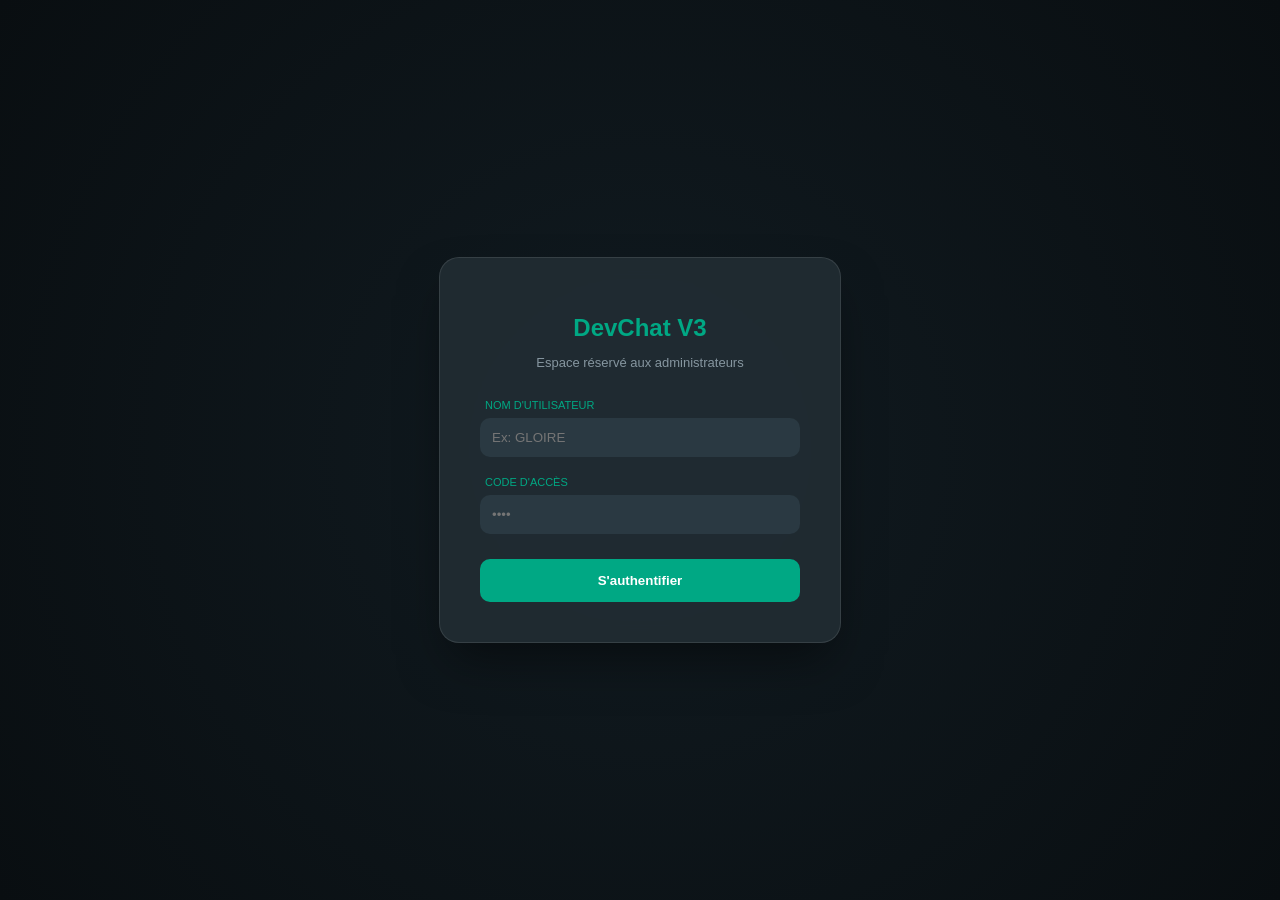
<file: connec.html>
<!doctype html>
<html lang="fr">
  <head>
    <meta charset="UTF-8" />
    <meta name="viewport" content="width=device-width, initial-scale=1.0" />
    <title>DevChat OS | Accès Restreint</title>
    <style>
      /* --- STYLE DE BASE POUR ESSAI DE CONNECTION--- */
      :root {
        --primary: #00a884;
        --danger: #ef4444;
        --bg-space: #090e11;
        --glass: rgba(34, 45, 52, 0.9);
      }

      body {
        margin: 0;
        font-family: "Segoe UI", sans-serif;
        background: var(--bg-space);
        color: white;
        display: flex;
        justify-content: center;
        align-items: center;
        height: 100vh;
        overflow: hidden;
      }

      /* --- ÉCRAN DE CONNEXION (LA CARTE) --- */
      #auth-layer {
        position: fixed;
        width: 100%;
        height: 100%;
        display: flex;
        justify-content: center;
        align-items: center;
        z-index: 1000;
        background: radial-gradient(circle, #111b21 0%, #090e11 100%);
      }

      .login-card {
        background: var(--glass);
        padding: 40px;
        border-radius: 20px;
        border: 1px solid rgba(255, 255, 255, 0.1);
        box-shadow: 0 25px 50px -12px rgba(0, 0, 0, 0.5);
        width: 320px;
        text-align: center;
        backdrop-filter: blur(10px);
        transition: all 0.5s ease;
      }

      .login-card h1 {
        font-size: 24px;
        color: var(--primary);
        margin-bottom: 10px;
      }

      .login-card p {
        font-size: 13px;
        color: #8696a0;
        margin-bottom: 25px;
      }

      .input-group {
        margin-bottom: 15px;
        text-align: left;
      }

      label {
        font-size: 11px;
        text-transform: uppercase;
        color: var(--primary);
        margin-left: 5px;
      }

      input {
        width: 100%;
        padding: 12px;
        margin-top: 5px;
        border-radius: 10px;
        border: none;
        background: #2a3942;
        color: white;
        outline: none;
        box-sizing: border-box;
      }

      button {
        width: 100%;
        padding: 14px;
        border-radius: 10px;
        border: none;
        background: var(--primary);
        color: white;
        font-weight: bold;
        cursor: pointer;
        margin-top: 10px;
        transition: 0.3s;
      }

      button:hover {
        background: #01755b;
      }

      /* Animation d'erreur */
      .shake {
        animation: shake 0.4s;
        background: var(--danger) !important;
      }
      @keyframes shake {
        0%,
        100% {
          transform: translateX(0);
        }
        25% {
          transform: translateX(-10px);
        }
        75% {
          transform: translateX(10px);
        }
      }

      /* --- LE SITE (CACHÉ AU DÉPART) --- */
      #main-site {
        display: none; /* Cache le site */
        width: 100%;
        height: 100%;
        flex-direction: column;
        opacity: 0;
        transition: opacity 1s ease;
      }

      .header-site {
        background: #202c33;
        padding: 20px;
        text-align: center;
        border-bottom: 1px solid #2f3b43;
      }
    </style>
  </head>
  <body>
    <!-- ÉTAPE 1 : LA CARTE DE CONNEXION -->
    <div id="auth-layer">
      <div class="login-card" id="card">
        <h1>DevChat V3</h1>
        <p>Espace réservé aux administrateurs</p>

        <div class="input-group">
          <label>Nom d'utilisateur</label>
          <input type="text" id="username" placeholder="Ex: GLOIRE" />
        </div>

        <div class="input-group">
          <label>Code d'accès</label>
          <input type="password" id="passcode" placeholder="••••" />
        </div>

        <button onclick="validateLogin()" id="loginBtn">S'authentifier</button>
      </div>
    </div>

    <!-- ÉTAPE 2 : LE SITE BEAU ET PROPRE -->
    <div id="main-site">
      <header class="header-site">
        <h2 id="welcome-text">Bienvenue Admin</h2>
        <span style="color: var(--primary); font-size: 12px"
          >● Système en ligne</span
        >
      </header>

      <div
        style="
          flex: 1;
          display: flex;
          justify-content: center;
          align-items: center;
          flex-direction: column;
          padding: 20px;
        "
      >
        <div
          style="
            background: #202c33;
            padding: 40px;
            border-radius: 20px;
            text-align: center;
            border: 1px solid #2f3b43;
          "
        >
          <h3>Status du Projet</h3>
          <p style="color: #8696a0">
            Le module de chat est en cours d'intégration...
          </p>
          <div
            style="
              width: 200px;
              height: 10px;
              background: #111b21;
              border-radius: 5px;
              margin-top: 20px;
              overflow: hidden;
            "
          >
            <div
              style="width: 65%; height: 100%; background: var(--primary)"
            ></div>
          </div>
          <p style="font-size: 10px; margin-top: 10px">Progression : 65%</p>
        </div>
      </div>
    </div>

    <script>
      // La base de données locale des admins
      const ADMINS = ["RUPHIN", "GLOIRE", "JAPHET", "BASIRWA"];
      const MASTER_CODE = "2024"; // Ton code secret

      function validateLogin() {
        const user = document
          .getElementById("username")
          .value.trim()
          .toUpperCase();
        const code = document.getElementById("passcode").value;
        const card = document.getElementById("card");
        const btn = document.getElementById("loginBtn");

        if (ADMINS.includes(user) && code === MASTER_CODE) {
          // Succès !
          unlockSystem(user);
        } else {
          // Échec !
          card.classList.add("shake");
          btn.innerText = "ACCÈS REFUSÉ";
          setTimeout(() => {
            card.classList.remove("shake");
            btn.innerText = "S'authentifier";
          }, 1000);
        }
      }

      function unlockSystem(name) {
        const authLayer = document.getElementById("auth-layer");
        const mainSite = document.getElementById("main-site");

        // Animation de sortie
        authLayer.style.opacity = "0";
        authLayer.style.pointerEvents = "none";

        setTimeout(() => {
          authLayer.style.display = "none";
          mainSite.style.display = "flex";
          setTimeout(() => {
            mainSite.style.opacity = "1";
            document.getElementById("welcome-text").innerText =
              "Salut " + name + " !";
          }, 100);
        }, 500);
      }
    </script>
  </body>
</html>
</file>
